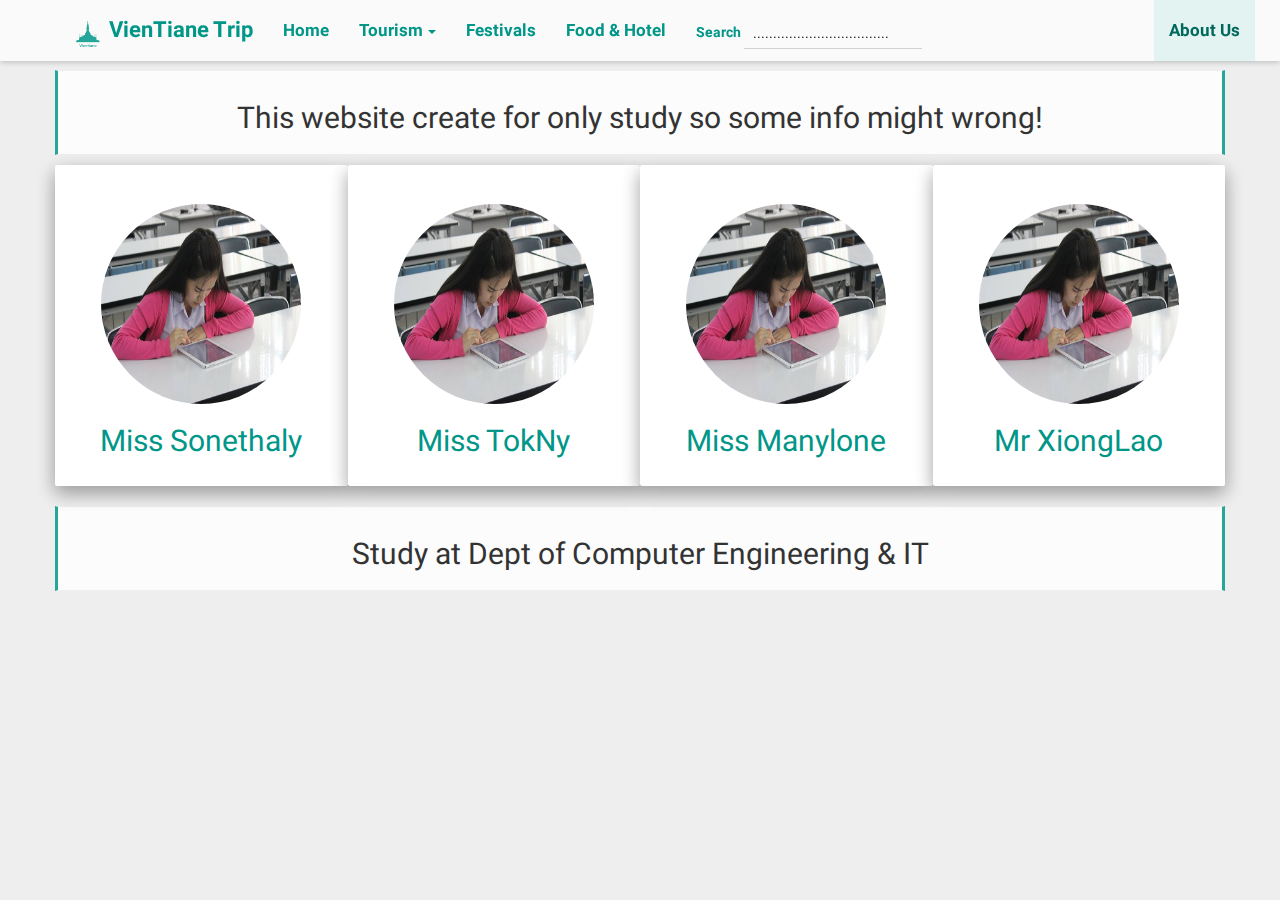
<file: aboutUs.html>
<!DOCTYPE html>
<html>
<head>
	<meta charset="utf-8">
	<meta http-equiv="X-UA-Compatible" content="IE=edge">
	<meta name="viewport" content="width=device-width, initial-scale=1">
	<link rel="shortcut icon" type="image/x-icon" href="images/Vientiane1.png">

	<title>VienTiane Trip</title>

	<!-- Import CSS -->
	<link rel="stylesheet" href="./css/bootstrap.min.css">
	<link rel="stylesheet" href="./css/custom.css">

	<link href="./css/roboto.min.css" rel="stylesheet">
	<link href="./css/material-fullpalette.css" rel="stylesheet">

	<style>
	
    </style>

</head>
<body>
<div>
	<nav class="navbar navbar-material-grey-50 navbar-fixed-top sample shadow-z-1">
	  <div class="container">
	    <!-- Brand and toggle get grouped for better mobile display -->
	    <div class="navbar-header">
	      <button type="button" class="navbar-toggle collapsed text-primary" data-toggle="collapse" data-target="#bs-example-navbar-collapse-1" aria-expanded="false">
	        <span class="sr-only">Toggle navigation</span>
	        <span class="icon-bar"></span>
	        <span class="icon-bar"></span>
	        <span class="icon-bar"></span>
	      </button>
	      <a class="navbar-brand " href="#"><B class="text-primary"><!-- <big> Vientiane Trip</big></B> -->
	      <img alt="Helping LAO" src="./images/VientianeNew.png" height="35px" width="35px">
	      <b></b>
	      <B class="text-primary"><big>VienTiane Trip</big></B></B>
	      </a>
	    </div>
		<div class="container">
	    <!-- Collect the nav links, forms, and other content for toggling -->
	    <div class="collapse navbar-collapse" id="bs-example-navbar-collapse-1">
	      <div class="container">
	      <ul class="nav navbar-nav text-primary">
	        <li><a href="index.html"><B><big> Home</big></B></a></li>
	        <li class="dropdown text-primary">
	          <a href="bootstrap-elements.html" data-target="#" class="dropdown-toggle" data-toggle="dropdown"><B><big> Tourism</big></B>
	            <b class="caret"></b></a>
	          <ul class="dropdown-menu">
	            <li><a href="tourism/temples.html">Temples</a></li>
	            <li><a href="tourism/markets.html">Markets</a></li>
	            <li><a href="tourism/historys.html">Historys</a></li>
	            <li><a href="tourism/anywhere.html">AnyWhere</a></li>
	          </ul>
	        </li>
	        
	        <li><a href="festivals.html"><B><big> Festivals</big></B></a></li>
	        <li><a href="food_hotel.html"><B><big> Food & Hotel</big></B></a></li>

	      </ul>
		      <form class="navbar-form navbar-left text-primary">
		        <div class="form-group">
		          <label>Search</label>
		          <input type="text" class="form-control col-md-8" placeholder="   ..................................">
		        </div>
		      </form>
			    <ul class="nav navbar-nav navbar-right text-primary">
	        		<li  class="active"><a href="#"><B><big> About Us</big></B></a></li>
	        	</ul>
	       </ul>
	      </div><!-- /.container -->
	    </div><!-- /.navbar-collapse -->
	  </div><!-- /.container-fluid -->
	</nav><!-- Nav fixed to top -->
</div>
<!-- End of Header -->


<div class="container task important2">
	<H2 align="center">This website create for only study so some info might wrong!</H2>
</div>
<div class="container">
	<div class="row">
		<div class="col-lg-3  jumbotron text-primary" align="center"><br>
			<img src="images/sone.jpg" height="200" width="200" alt="" class="img-circle">
			<H2>Miss Sonethaly</H2>
			<H4></H4>
		</div>
		<div class="col-lg-3  jumbotron text-primary" align="center"><br>
			<img src="images/sone.jpg" height="200" width="200" alt="" class="img-circle">
			<H2>Miss TokNy</H2>
			<H4></H4>
		</div>
		<div class="col-lg-3  jumbotron text-primary" align="center"><br>
			<img src="images/sone.jpg" height="200" width="200" alt="" class="img-circle">
			<H2>Miss Manylone</H2>
			<H4></H4>
		</div>
		<div class="col-lg-3  jumbotron text-primary" align="center"><br>
			<img src="images/sone.jpg" height="200" width="200" alt="" class="img-circle">
			<H2>Mr XiongLao</H2>
			<H4></H4>
		</div>	
	</div>	
</div>

<div class="container task important2">
	<H2 align="center">Study at Dept of Computer Engineering & IT</H2>
</div>


<!-- Import JS -->
<script src="./js/jquery.min.js"></script>
<script src="./js/bootstrap.min.js"></script>

<script src="./js/material.min.js"></script>

<script>
    $(document).ready(function() {
        // This command is used to initialize some elements and make them work properly
        $.material.init();

    });
</script>

</body>
</html>
</file>
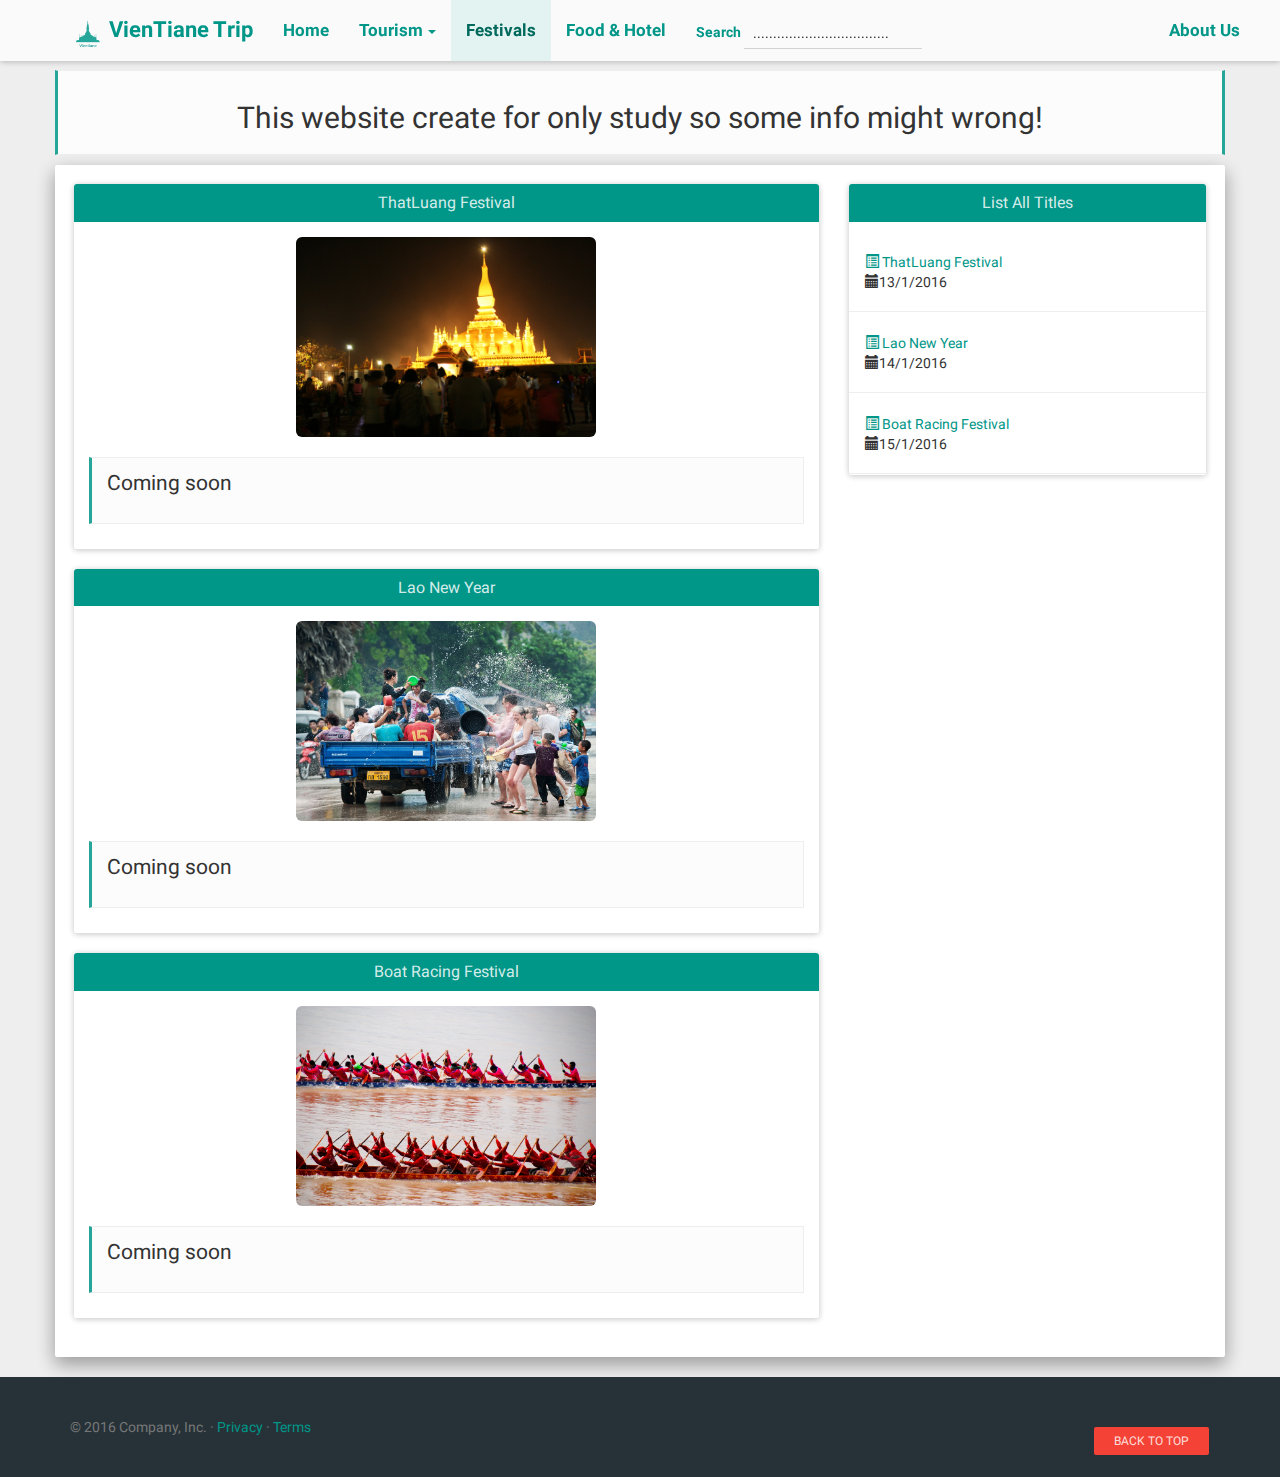
<file: festivals.html>
<!DOCTYPE html>
<html>
<head>
	<meta charset="utf-8">
	<meta http-equiv="X-UA-Compatible" content="IE=edge">
	<meta name="viewport" content="width=device-width, initial-scale=1">
	<link rel="shortcut icon" type="image/x-icon" href="images/Vientiane1.png">

	<title>VienTiane Trip</title>

	<!-- Import CSS -->
	<link rel="stylesheet" href="./css/bootstrap.min.css">
	<link rel="stylesheet" href="./css/custom.css">

	<link href="./css/roboto.min.css" rel="stylesheet">
	<link href="./css/material-fullpalette.css" rel="stylesheet">

	<style>
           
    </style>

</head>
<body>
<div>
	<nav class="navbar navbar-material-grey-50 navbar-fixed-top sample shadow-z-1">
	  <div class="container">
	    <!-- Brand and toggle get grouped for better mobile display -->
	    <div class="navbar-header">
	      <button type="button" class="navbar-toggle collapsed text-primary" data-toggle="collapse" data-target="#bs-example-navbar-collapse-1" aria-expanded="false">
	        <span class="sr-only">Toggle navigation</span>
	        <span class="icon-bar"></span>
	        <span class="icon-bar"></span>
	        <span class="icon-bar"></span>
	      </button>
	      <a class="navbar-brand " href="#"><B class="text-primary"><!-- <big> Vientiane Trip</big></B> -->
	      <img alt="Helping LAO" src="./images/VientianeNew.png" height="35px" width="35px">
	      <b></b>
	      <B class="text-primary"><big>VienTiane Trip</big></B></B>
	      </a>
	    </div>
		<div class="container">
	    <!-- Collect the nav links, forms, and other content for toggling -->
	    <div class="collapse navbar-collapse" id="bs-example-navbar-collapse-1">
	      <div class="container">
	      <ul class="nav navbar-nav text-primary">
	        <li><a href="index.html"><B><big> Home</big></B></a></li>
	        <li class="dropdown text-primary">
	          <a href="bootstrap-elements.html" data-target="#" class="dropdown-toggle" data-toggle="dropdown"><B><big> Tourism</big></B>
	            <b class="caret"></b></a>
	          <ul class="dropdown-menu">
	            <li><a href="tourism/temples.html">Temples</a></li>
	            <li><a href="tourism/markets.html">Markets</a></li>
	            <li><a href="tourism/historys.html">Historys</a></li>
	            <li><a href="tourism/anywhere.html">AnyWhere</a></li>
	          </ul>
	        </li>
	        
	        <li  class="active"><a href="#"><B><big> Festivals</big></B></a></li>
	        <li><a href="food_hotel.html"><B><big> Food & Hotel</big></B></a></li>
	        
	      </ul>
		      <form class="navbar-form navbar-left text-primary">
		        <div class="form-group">
		          <label>Search</label>
		          <input type="text" class="form-control col-md-8" placeholder="   ..................................">
		        </div>
		      </form>
		    <ul class="nav navbar-nav navbar-right text-primary">
        		<li><a href="aboutUs.html"><B><big> About Us</big></B></a></li>
        	</ul>
	      </div><!-- /.container -->
	    </div><!-- /.navbar-collapse -->
	  </div><!-- /.container-fluid -->
	</nav><!-- Nav fixed to top -->
</div>
<!-- End of Header -->



<!-- Contents -->


<div class="container task important2">
	<H2 align="center">This website create for only study so some info might wrong!</H2>
</div>
<div class="container jumbotron">
	<div class="row">
		<!-- 1 -->
		<div class="col-lg-8" >
			<div class="panel panel-primary">
			  <div class="panel-heading">
			    <h3 class="panel-title" align="center" id="thatluang">ThatLuang Festival </h3>
			  </div>
			  <div class="panel-body" align="center">
			  	<a href="images/TFestival.jpg" target="_blank">
			    <img src="images/TFestival.jpg" class="img-rounded" height="200" width="300" alt=""></a>
			    <br><br>
			    <div class="task important" align="left">
			    <p>Coming soon</p>
			    </div>
			  </div>
			</div>			
		</div>

		<div class="col-lg-4">
			<div class="panel panel-primary">
			  <div class="panel-heading">
			    <h3 class="panel-title" align="center">List All Titles</h3>
			  </div>
			  <div class="panel-body" align="center">
			  </div>
			    <ul class="list-group">
				    <li class="list-group-item"><a href="#thatluang"><span class="glyphicon glyphicon-list-alt"></span> ThatLuang Festival</a><br><span class="glyphicon glyphicon-calendar"></span>13/1/2016</li><hr>
				    <li class="list-group-item"><a href="#laonewyear"><span class="glyphicon glyphicon-list-alt"></span> Lao New Year</a><br><span class="glyphicon glyphicon-calendar"></span>14/1/2016</li><hr>
				    <li class="list-group-item"><a href="#boatfestival"><span class="glyphicon glyphicon-list-alt"></span> Boat Racing Festival</a><br><span class="glyphicon glyphicon-calendar"></span>15/1/2016</li><hr>
				</ul>
			</div>
		</div>
		<!-- 2 -->
		<div class="col-lg-8">
			<div class="panel panel-primary">
			  <div class="panel-heading">
			    <h3 class="panel-title" align="center" id="laonewyear">Lao New Year</h3>
			  </div>
			  <div class="panel-body" align="center">
			  	<a href="images/LaoNewYear.jpg" target="_blank">
			    <img src="images/LaoNewYear.jpg" class="img-rounded" height="200" width="300" alt=""></a>
			    <br><br>
			    <div class="task important" align="left">
			    <p>Coming soon</p>
			    </div>
			  </div>
			</div>			
		</div>
		
		<!-- 3 -->
		<div class="col-lg-8">
			<div class="panel panel-primary">
			  <div class="panel-heading">
			    <h3 class="panel-title" align="center" id="boatfestival">Boat Racing Festival </h3>
			  </div>
			  <div class="panel-body" align="center">
			  	<a href="./images/boatFestival.jpg" target="_blank">
			    <img src="./images/boatFestival.jpg" class="img-rounded" height="200" width="300" alt=""></a>
			    <br><br>
			    <div class="task important" align="left">
			    <p>Coming soon</p>
			    </div>
			  </div>
			</div>			
		</div>
		
	</div>
</div>




<!-- Footer -->
<div class="footer">
	<div class="container">
        <br><br>
        <p class="pull-right"><a href="#" class="btn btn-sm btn-danger">Back to top</a></p>
        <p class="text-muted credit">&copy; 2016 Company, Inc. &middot; <a href="#">Privacy</a> &middot; <a href="#">Terms</a></p>    
    </div>
</div>



<!-- Import JS -->
<script src="./js/jquery.min.js"></script>
<script src="./js/bootstrap.min.js"></script>

<script src="./js/material.min.js"></script>

<script>
    $(document).ready(function() {
        // This command is used to initialize some elements and make them work properly
        $.material.init();

    });
</script>

</body>
</html>
</file>
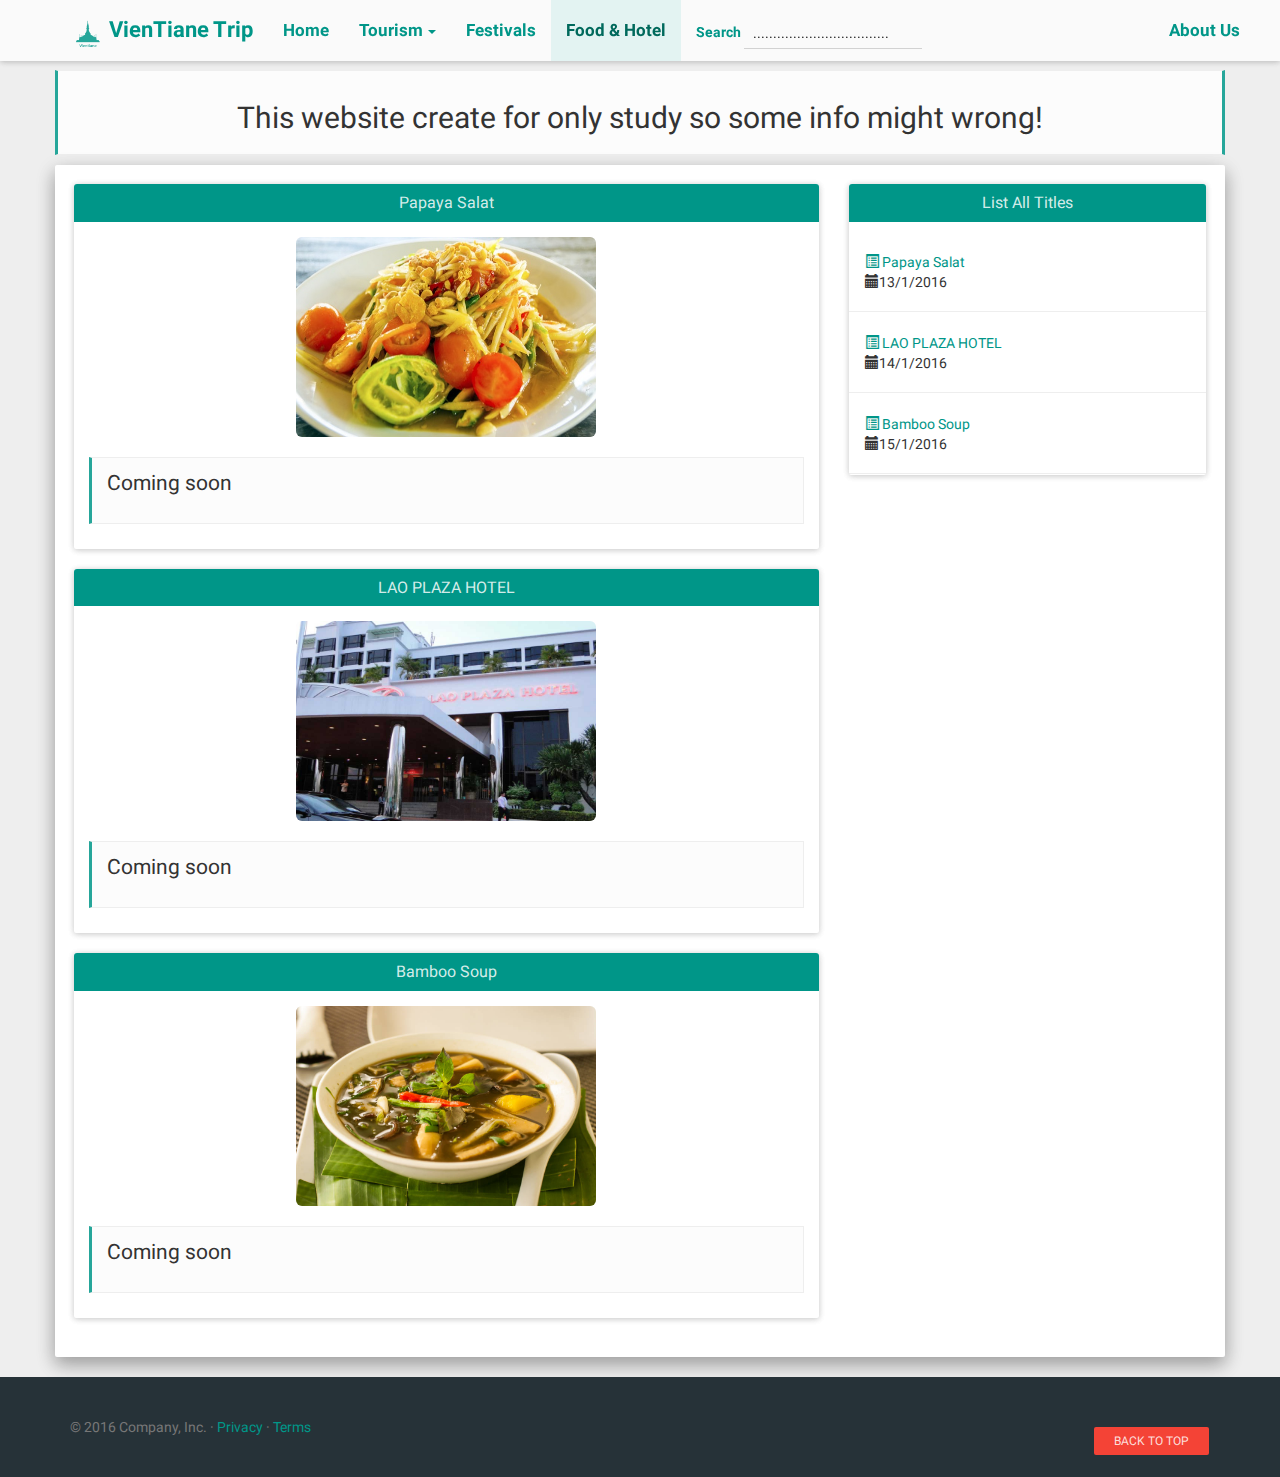
<file: food_hotel.html>
<!DOCTYPE html>
<html>
<head>
	<meta charset="utf-8">
	<meta http-equiv="X-UA-Compatible" content="IE=edge">
	<meta name="viewport" content="width=device-width, initial-scale=1">
	<link rel="shortcut icon" type="image/x-icon" href="images/Vientiane1.png">

	<title>VienTiane Trip</title>

	<!-- Import CSS -->
	<link rel="stylesheet" href="./css/bootstrap.min.css">
	<link rel="stylesheet" href="./css/custom.css">

	<link href="./css/roboto.min.css" rel="stylesheet">
	<link href="./css/material-fullpalette.css" rel="stylesheet">
	
	<style>
           
    </style>

</head>
<body>
<div>
	<nav class="navbar navbar-material-grey-50 navbar-fixed-top sample shadow-z-1">
	  <div class="container">
	    <!-- Brand and toggle get grouped for better mobile display -->
	    <div class="navbar-header">
	      <button type="button" class="navbar-toggle collapsed text-primary" data-toggle="collapse" data-target="#bs-example-navbar-collapse-1" aria-expanded="false">
	        <span class="sr-only">Toggle navigation</span>
	        <span class="icon-bar"></span>
	        <span class="icon-bar"></span>
	        <span class="icon-bar"></span>
	      </button>
	      <a class="navbar-brand " href="#"><B class="text-primary"><!-- <big> Vientiane Trip</big></B> -->
	      <img alt="Helping LAO" src="./images/VientianeNew.png" height="35px" width="35px">
	      <b></b>
	      <B class="text-primary"><big>VienTiane Trip</big></B></B>
	      </a>
	    </div>
		<div class="container">
	    <!-- Collect the nav links, forms, and other content for toggling -->
	    <div class="collapse navbar-collapse" id="bs-example-navbar-collapse-1">
	      <div class="container">
	      <ul class="nav navbar-nav text-primary">
	        <li><a href="index.html"><B><big> Home</big></B></a></li>
	        <li class="dropdown text-primary">
	          <a href="bootstrap-elements.html" data-target="#" class="dropdown-toggle" data-toggle="dropdown"><B><big> Tourism</big></B>
	            <b class="caret"></b></a>
	          <ul class="dropdown-menu">
	            <li><a href="tourism/temples.html">Temples</a></li>
	            <li><a href="tourism/markets.html">Markets</a></li>
	            <li><a href="tourism/historys.html">Historys</a></li>
	            <li><a href="tourism/anywhere.html">AnyWhere</a></li>
	          </ul>
	        </li>
	        
	        <li><a href="festivals.html"><B><big> Festivals</big></B></a></li>
	        <li class="active"><a href="#"><B><big> Food & Hotel</big></B></a></li>
	        
	      </ul>
		      <form class="navbar-form navbar-left text-primary">
		        <div class="form-group">
		          <label>Search</label>
		          <input type="text" class="form-control col-md-8" placeholder="   ..................................">
		        </div>
		      </form>
		    <ul class="nav navbar-nav navbar-right text-primary">
        		<li><a href="aboutUs.html"><B><big> About Us</big></B></a></li>
        	</ul>
	      </div><!-- /.container -->
	    </div><!-- /.navbar-collapse -->
	  </div><!-- /.container-fluid -->
	</nav><!-- Nav fixed to top -->
</div>
<!-- End of Header -->



<!-- Contents -->


<div class="container task important2">
	<H2 align="center">This website create for only study so some info might wrong!</H2>
</div>
<div class="container jumbotron">
	<div class="row">
		<!-- 1 -->
		<div class="col-lg-8">
			<div class="panel panel-primary">
			  <div class="panel-heading">
			    <h3 class="panel-title" align="center" id="papayasalat">Papaya Salat</h3>
			  </div>
			  <div class="panel-body" align="center">
			  	<a href="images/papaya.jpg" target="_blank">
			    <img src="images/papaya.jpg" class="img-rounded" height="200" width="300" alt=""></a>
			    <br><br>
			    <div class="task important" align="left">
			    <p>Coming soon</p>
			    </div>
			  </div>
			</div>			
		</div>

		<div class="col-lg-4">
			<div class="panel panel-primary">
			  <div class="panel-heading">
			    <h3 class="panel-title" align="center">List All Titles</h3>
			  </div>
			  <div class="panel-body" align="center">
			  </div>
			    <ul class="list-group">
				    <li class="list-group-item"><a href="#papayasalat"><span class="glyphicon glyphicon-list-alt"></span> Papaya Salat</a><br><span class="glyphicon glyphicon-calendar"></span>13/1/2016</li><hr>
				    <li class="list-group-item"><a href="#laosplazaHotel"><span class="glyphicon glyphicon-list-alt"></span> LAO PLAZA HOTEL</a><br><span class="glyphicon glyphicon-calendar"></span>14/1/2016</li><hr>
				    <li class="list-group-item"><a href="#bamboosoup"><span class="glyphicon glyphicon-list-alt"></span> Bamboo Soup</a><br><span class="glyphicon glyphicon-calendar"></span>15/1/2016</li><hr>
				</ul>
			</div>
		</div>
		<!-- 2 -->
		<div class="col-lg-8">
			<div class="panel panel-primary">
			  <div class="panel-heading">
			    <h3 class="panel-title" align="center" id="laosplazaHotel">LAO PLAZA HOTEL</h3>
			  </div>
			  <div class="panel-body" align="center">
			  	<a href="images/laosplazaHotel.jpg" target="_blank">
			    <img src="images/laosplazaHotel.jpg" class="img-rounded" height="200" width="300" alt=""></a>
			    <br><br>
			    <div class="task important" align="left">
			    <p>Coming soon</p>
			    </div>
			  </div>
			</div>			
		</div>
		
		<!-- 3 -->
		<div class="col-lg-8">
			<div class="panel panel-primary">
			  <div class="panel-heading">
			    <h3 class="panel-title" align="center" id="bamboosoup">Bamboo Soup</h3>
			  </div>
			  <div class="panel-body" align="center">
			  	<a href="images/Bamboo.jpg" target="_blank">
			    <img src="images/Bamboo.jpg" class="img-rounded" height="200" width="300" alt=""></a>
			    <br><br>
			    <div class="task important" align="left">
			    <p>Coming soon</p>
			    </div>
			  </div>
			</div>		
		</div>
		
	</div>
</div>




<!-- Footer -->
<div class="footer">
	<div class="container">
        <br><br>
        <p class="pull-right"><a href="#" class="btn btn-sm btn-danger">Back to top</a></p>
        <p class="text-muted credit">&copy; 2016 Company, Inc. &middot; <a href="#">Privacy</a> &middot; <a href="#">Terms</a></p>    
    </div>
</div>



<!-- Import JS -->
<script src="./js/jquery.min.js"></script>
<script src="./js/bootstrap.min.js"></script>

<script src="./js/material.min.js"></script>

<script>
    $(document).ready(function() {
        // This command is used to initialize some elements and make them work properly
        $.material.init();

    });
</script>

</body>
</html>
</file>
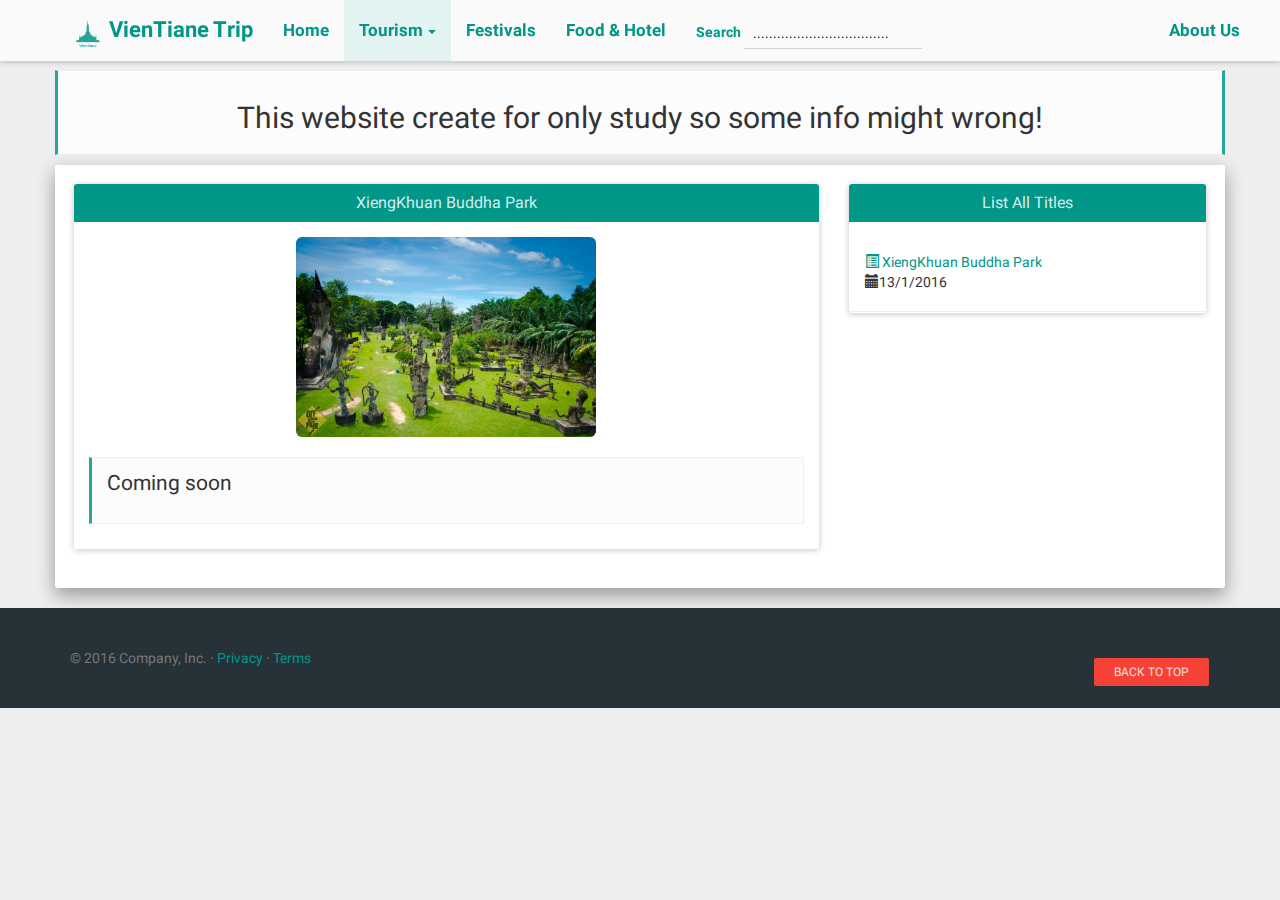
<file: tourism/historys.html>
<!DOCTYPE html>
<html>
<head>
	<meta charset="utf-8">
	<meta http-equiv="X-UA-Compatible" content="IE=edge">
	<meta name="viewport" content="width=device-width, initial-scale=1">
	<link rel="shortcut icon" type="image/x-icon" href="./../images/Vientiane1.png">

	<title>VienTiane Trip</title>

	<!-- Import CSS -->
	<link rel="stylesheet" href="./../css/bootstrap.min.css">
	<link rel="stylesheet" href="./../css/custom.css">

	<link href="./../css/roboto.min.css" rel="stylesheet">
	<link href="./../css/material-fullpalette.css" rel="stylesheet">
	
	<style>
           
    </style>

</head>
<body>
<div>
	<nav class="navbar navbar-material-grey-50 navbar-fixed-top sample shadow-z-1">
	  <div class="container">
	    <!-- Brand and toggle get grouped for better mobile display -->
	    <div class="navbar-header">
	      <button type="button" class="navbar-toggle collapsed text-primary" data-toggle="collapse" data-target="#bs-example-navbar-collapse-1" aria-expanded="false">
	        <span class="sr-only">Toggle navigation</span>
	        <span class="icon-bar"></span>
	        <span class="icon-bar"></span>
	        <span class="icon-bar"></span>
	      </button>
	      <a class="navbar-brand " href="#"><B class="text-primary"><!-- <big> Vientiane Trip</big></B> -->
	      <img alt="Helping LAO" src="./../images/VientianeNew.png" height="35px" width="35px">
	      <b></b>
	      <B class="text-primary"><big>VienTiane Trip</big></B></B>
	      </a>
	    </div>
		<div class="container">
	    <!-- Collect the nav links, forms, and other content for toggling -->
	    <div class="collapse navbar-collapse" id="bs-example-navbar-collapse-1">
	      <div class="container">
	      <ul class="nav navbar-nav text-primary">
	        <li><a href="./../index.html"><B><big> Home</big></B></a></li>
	        <li class="dropdown active text-primary">
	          <a href="bootstrap-elements.html" data-target="#" class="dropdown-toggle" data-toggle="dropdown"><B><big> Tourism</big></B>
	            <b class="caret"></b></a>
	          <ul class="dropdown-menu">
	            <li><a href="./temples.html">Temples</a></li>
	            <li><a href="./markets.html">Markets</a></li>
	            <li class="active2"><a href="#">Historys</a></li>
	            <li><a href="./anywhere.html">AnyWhere</a></li>
	          </ul>
	        </li>
	        
	        <li><a href="./../festivals.html"><B><big> Festivals</big></B></a></li>
	        <li><a href="./../food_hotel.html"><B><big> Food & Hotel</big></B></a></li>
	        
	      </ul>
		      <form class="navbar-form navbar-left text-primary">
		        <div class="form-group">
		          <label>Search</label>
		          <input type="text" class="form-control col-md-8" placeholder="   ..................................">
		        </div>
		      </form>
		    <ul class="nav navbar-nav navbar-right text-primary">
        		<li><a href="./../aboutUs.html"><B><big> About Us</big></B></a></li>
        	</ul>
	      </div><!-- /.container -->
	    </div><!-- /.navbar-collapse -->
	  </div><!-- /.container-fluid -->
	</nav><!-- Nav fixed to top -->
</div>
<!-- End of Header -->



<!-- Contents -->


<div class="container task important2">
	<H2 align="center">This website create for only study so some info might wrong!</H2>
</div>
<div class="container jumbotron">
	<div class="row">
		<!-- 1 -->
		<div class="col-lg-8">
			<div class="panel panel-primary">
			  <div class="panel-heading">
			    <h3 class="panel-title" align="center" id="xiengkhuan">XiengKhuan Buddha Park</h3>
			  </div>
			  <div class="panel-body" align="center">
			  	<a href="./../images/XKhuan.jpg" target="_blank">
			    <img src="./../images/XKhuan.jpg" class="img-rounded" height="200" width="300" alt=""></a>
			    <br><br>
			    <div class="task important" align="left">
			    <p>Coming soon</p>
			    </div>
			  </div>
			</div>			
		</div>

		<div class="col-lg-4">
			<div class="panel panel-primary">
			  <div class="panel-heading">
			    <h3 class="panel-title" align="center">List All Titles</h3>
			  </div>
			  <div class="panel-body" align="center">
			  </div>
			    <ul class="list-group">
				    <li class="list-group-item"><a href="#xiengkhuan"><span class="glyphicon glyphicon-list-alt"></span> XiengKhuan Buddha Park</a><br><span class="glyphicon glyphicon-calendar"></span>13/1/2016</li><hr>
				    
				</ul>
			</div>
		</div>
		<!-- 2 -->
		<!-- <div class="col-lg-8">
			<div class="panel panel-primary">
			  <div class="panel-heading">
			    <h3 class="panel-title" align="center" id="laosplazaHotel">LAO PLAZA HOTEL</h3>
			  </div>
			  <div class="panel-body" align="center">
			  	<a href="images/laosplazaHotel.jpg" target="_blank">
			    <img src="images/laosplazaHotel.jpg" class="img-rounded" height="200" width="300" alt=""></a>
			    <br><br>
			    <div class="task important" align="left">
			    <p>Coming soon</p>
			    </div>
			  </div>
			</div>			
		</div> -->
		
		<!-- 3 -->
		<!-- <div class="col-lg-8">
			<div class="panel panel-primary">
			  <div class="panel-heading">
			    <h3 class="panel-title" align="center" id="bamboosoup">Bamboo Soup</h3>
			  </div>
			  <div class="panel-body" align="center">
			  	<a href="images/Bamboo.jpg" target="_blank">
			    <img src="images/Bamboo.jpg" class="img-rounded" height="200" width="300" alt=""></a>
			    <br><br>
			    <div class="task important" align="left">
			    <p>Coming soon</p>
			    </div>
			  </div>
			</div>		
		</div> -->
		
	</div>
</div>




<!-- Footer -->
<div class="footer">
	<div class="container">
        <br><br>
        <p class="pull-right"><a href="#" class="btn btn-sm btn-danger">Back to top</a></p>
        <p class="text-muted credit">&copy; 2016 Company, Inc. &middot; <a href="#">Privacy</a> &middot; <a href="#">Terms</a></p>    
    </div>
</div>



<!-- Import JS -->
<script src="./../js/jquery.min.js"></script>
<script src="./../js/bootstrap.min.js"></script>

<script src="./../js/material.min.js"></script>

<script>
    $(document).ready(function() {
        // This command is used to initialize some elements and make them work properly
       
        $.material.init();

    });
</script>

</body>
</html>
</file>
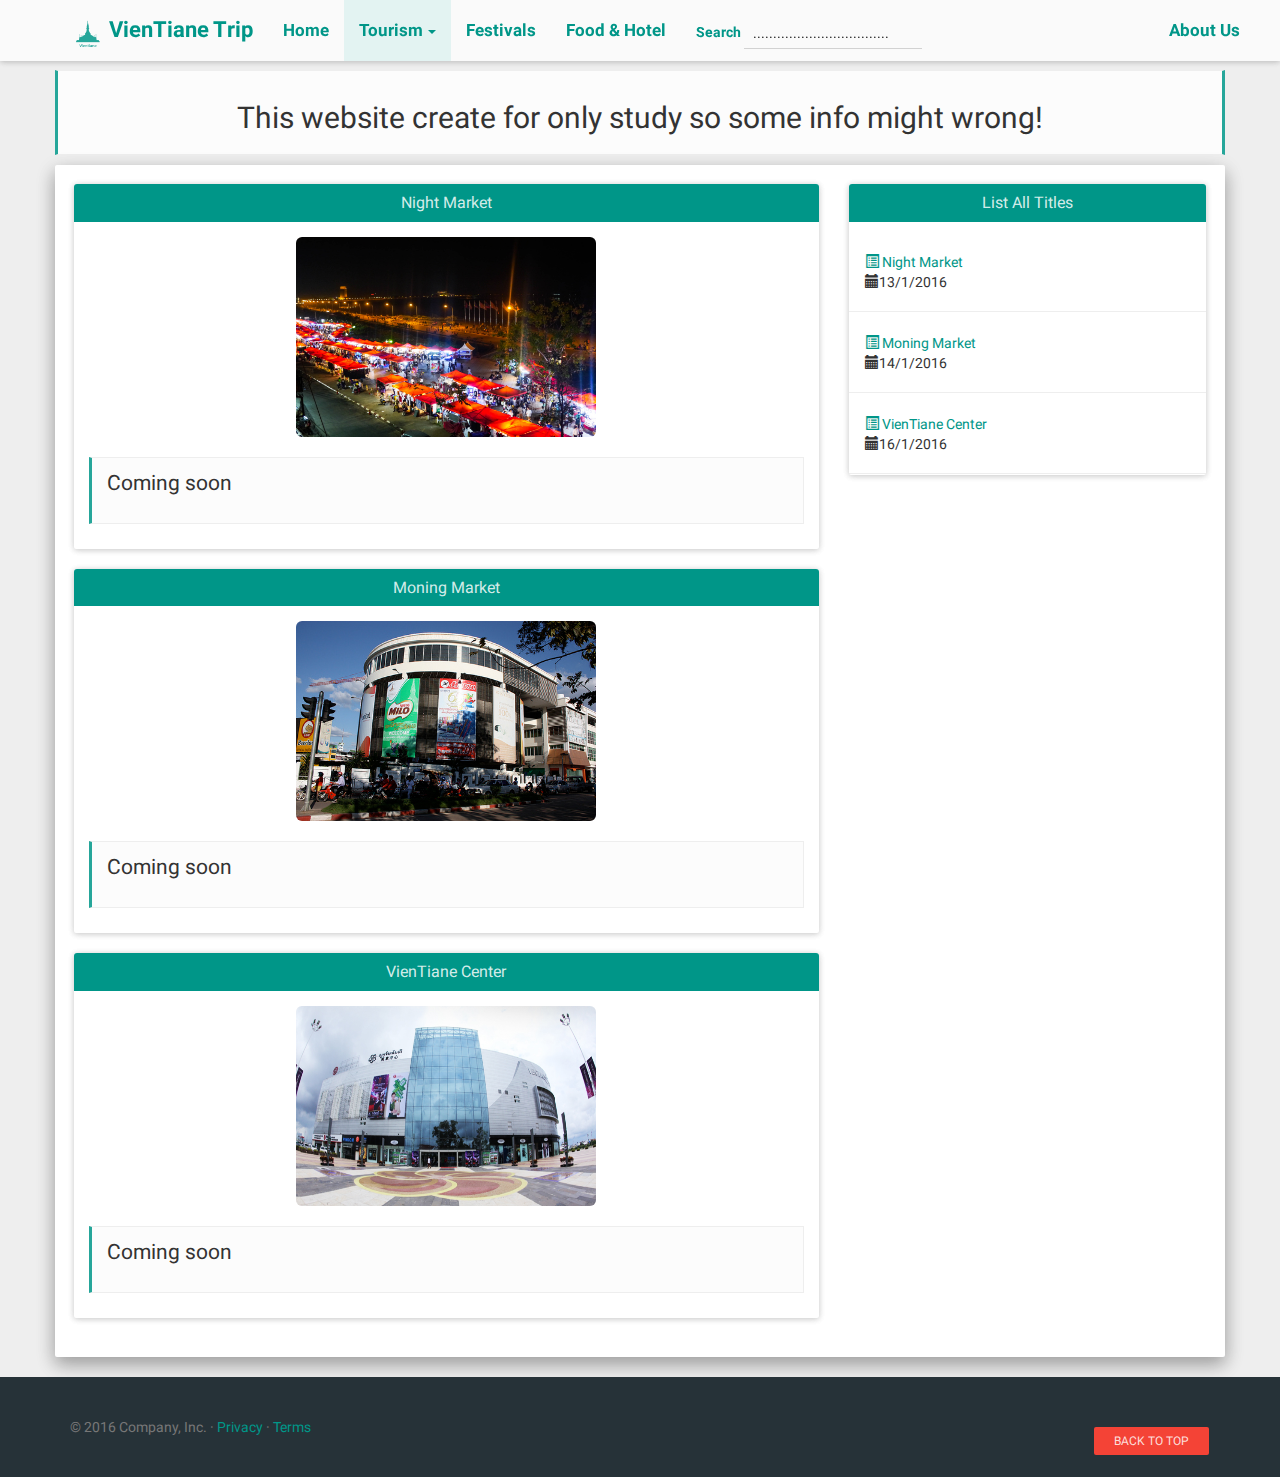
<file: tourism/markets.html>
<!DOCTYPE html>
<html>
<head>
	<meta charset="utf-8">
	<meta http-equiv="X-UA-Compatible" content="IE=edge">
	<meta name="viewport" content="width=device-width, initial-scale=1">
	<link rel="shortcut icon" type="image/x-icon" href="./../images/Vientiane1.png">

	<title>VienTiane Trip</title>

	<!-- Import CSS -->
	<link rel="stylesheet" href="./../css/bootstrap.min.css">
	<link rel="stylesheet" href="./../css/custom.css">

	<link href="./../css/roboto.min.css" rel="stylesheet">
	<link href="./../css/material-fullpalette.css" rel="stylesheet">
	
	<style>
           
    </style>

</head>
<body>
<div>
	<nav class="navbar navbar-material-grey-50 navbar-fixed-top sample shadow-z-1">
	  <div class="container">
	    <!-- Brand and toggle get grouped for better mobile display -->
	    <div class="navbar-header">
	      <button type="button" class="navbar-toggle collapsed text-primary" data-toggle="collapse" data-target="#bs-example-navbar-collapse-1" aria-expanded="false">
	        <span class="sr-only">Toggle navigation</span>
	        <span class="icon-bar"></span>
	        <span class="icon-bar"></span>
	        <span class="icon-bar"></span>
	      </button>
	      <a class="navbar-brand " href="#"><B class="text-primary"><!-- <big> Vientiane Trip</big></B> -->
	      <img alt="Helping LAO" src="./../images/VientianeNew.png" height="35px" width="35px">
	      <b></b>
	      <B class="text-primary"><big>VienTiane Trip</big></B></B>
	      </a>
	    </div>
		<div class="container">
	    <!-- Collect the nav links, forms, and other content for toggling -->
	    <div class="collapse navbar-collapse" id="bs-example-navbar-collapse-1">
	      <div class="container">
	      <ul class="nav navbar-nav text-primary">
	        <li><a href="./../index.html"><B><big> Home</big></B></a></li>
	        <li class="dropdown active text-primary">
	          <a href="bootstrap-elements.html" data-target="#" class="dropdown-toggle" data-toggle="dropdown"><B><big> Tourism</big></B>
	            <b class="caret"></b></a>
	          <ul class="dropdown-menu">
	            <li><a href="./temples.html">Temples</a></li>
	            <li class="active2"><a href="#">Markets</a></li>
	            <li><a href="./historys.html">Historys</a></li>
	            <li><a href="./anywhere.html">AnyWhere</a></li>
	          </ul>
	        </li>
	        
	        <li><a href="./../festivals.html"><B><big> Festivals</big></B></a></li>
	        <li><a href="./../food_hotel.html"><B><big> Food & Hotel</big></B></a></li>
	        
	      </ul>
		      <form class="navbar-form navbar-left text-primary">
		        <div class="form-group">
		          <label>Search</label>
		          <input type="text" class="form-control col-md-8" placeholder="   ..................................">
		        </div>
		      </form>
		    <ul class="nav navbar-nav navbar-right text-primary">
        		<li><a href="./../aboutUs.html"><B><big> About Us</big></B></a></li>
        	</ul>
	      </div><!-- /.container -->
	    </div><!-- /.navbar-collapse -->
	  </div><!-- /.container-fluid -->
	</nav><!-- Nav fixed to top -->
</div>
<!-- End of Header -->



<!-- Contents -->


<div class="container task important2">
	<H2 align="center">This website create for only study so some info might wrong!</H2>
</div>
<div class="container jumbotron">
	<div class="row">
		<!-- 1 -->
		<div class="col-lg-8">
			<div class="panel panel-primary">
			  <div class="panel-heading">
			    <h3 class="panel-title" align="center" id="nmarket">Night Market</h3>
			  </div>
			  <div class="panel-body" align="center">
			  	<a href="./../images/NMarket.jpg" target="_blank">
			    <img src="./../images/NMarket.jpg" class="img-rounded" height="200" width="300" alt=""></a>
			    <br><br>
			    <div class="task important" align="left">
			    <p>Coming soon</p>
			    </div>
			  </div>
			</div>			
		</div>

		<div class="col-lg-4">
			<div class="panel panel-primary">
			  <div class="panel-heading">
			    <h3 class="panel-title" align="center">List All Titles</h3>
			  </div>
			  <div class="panel-body" align="center">
			  </div>
			    <ul class="list-group">
				    <li class="list-group-item"><a href="#nmarket"><span class="glyphicon glyphicon-list-alt"></span> Night Market</a><br><span class="glyphicon glyphicon-calendar"></span>13/1/2016</li><hr>
				    <li class="list-group-item"><a href="#moningMarket"><span class="glyphicon glyphicon-list-alt"></span> Moning Market</a><br><span class="glyphicon glyphicon-calendar"></span>14/1/2016</li><hr>
				    <li class="list-group-item"><a href="#vtecenter"><span class="glyphicon glyphicon-list-alt"></span> VienTiane Center</a><br><span class="glyphicon glyphicon-calendar"></span>16/1/2016</li><hr>
				</ul>
			</div>
		</div>
		<!-- 2 -->
		<div class="col-lg-8">
			<div class="panel panel-primary">
			  <div class="panel-heading">
			    <h3 class="panel-title" align="center" id="moningMarket">Moning Market</h3>
			  </div>
			  <div class="panel-body" align="center">
			  	<a href="./../images/morningM.jpg" target="_blank">
			    <img src="./../images/morningM.jpg" class="img-rounded" height="200" width="300" alt=""></a>
			    <br><br>
			    <div class="task important" align="left">
			    <p>Coming soon</p>
			    </div>
			  </div>
			</div>			
		</div>
		
		<!-- 3 -->
		<div class="col-lg-8">
			<div class="panel panel-primary">
			  <div class="panel-heading">
			    <h3 class="panel-title" align="center" id="vtecenter">VienTiane Center</h3>
			  </div>
			  <div class="panel-body" align="center">
			  	<a href="./../images/vientianecentre.jpg" target="_blank">
			    <img src="./../images/vientianecentre.jpg" class="img-rounded" height="200" width="300" alt=""></a>
			    <br><br>
			    <div class="task important" align="left">
			    <p>Coming soon</p>
			    </div>
			  </div>
			</div>		
		</div>
		
	</div>
</div>




<!-- Footer -->
<div class="footer">
	<div class="container">
        <br><br>
        <p class="pull-right"><a href="#" class="btn btn-sm btn-danger">Back to top</a></p>
        <p class="text-muted credit">&copy; 2016 Company, Inc. &middot; <a href="#">Privacy</a> &middot; <a href="#">Terms</a></p>    
    </div>
</div>



<!-- Import JS -->
<script src="./../js/jquery.min.js"></script>
<script src="./../js/bootstrap.min.js"></script>

<script src="./../js/material.min.js"></script>

<script>
    $(document).ready(function() {
        // This command is used to initialize some elements and make them work properly
        
        $.material.init();

    });
</script>

</body>
</html>
</file>
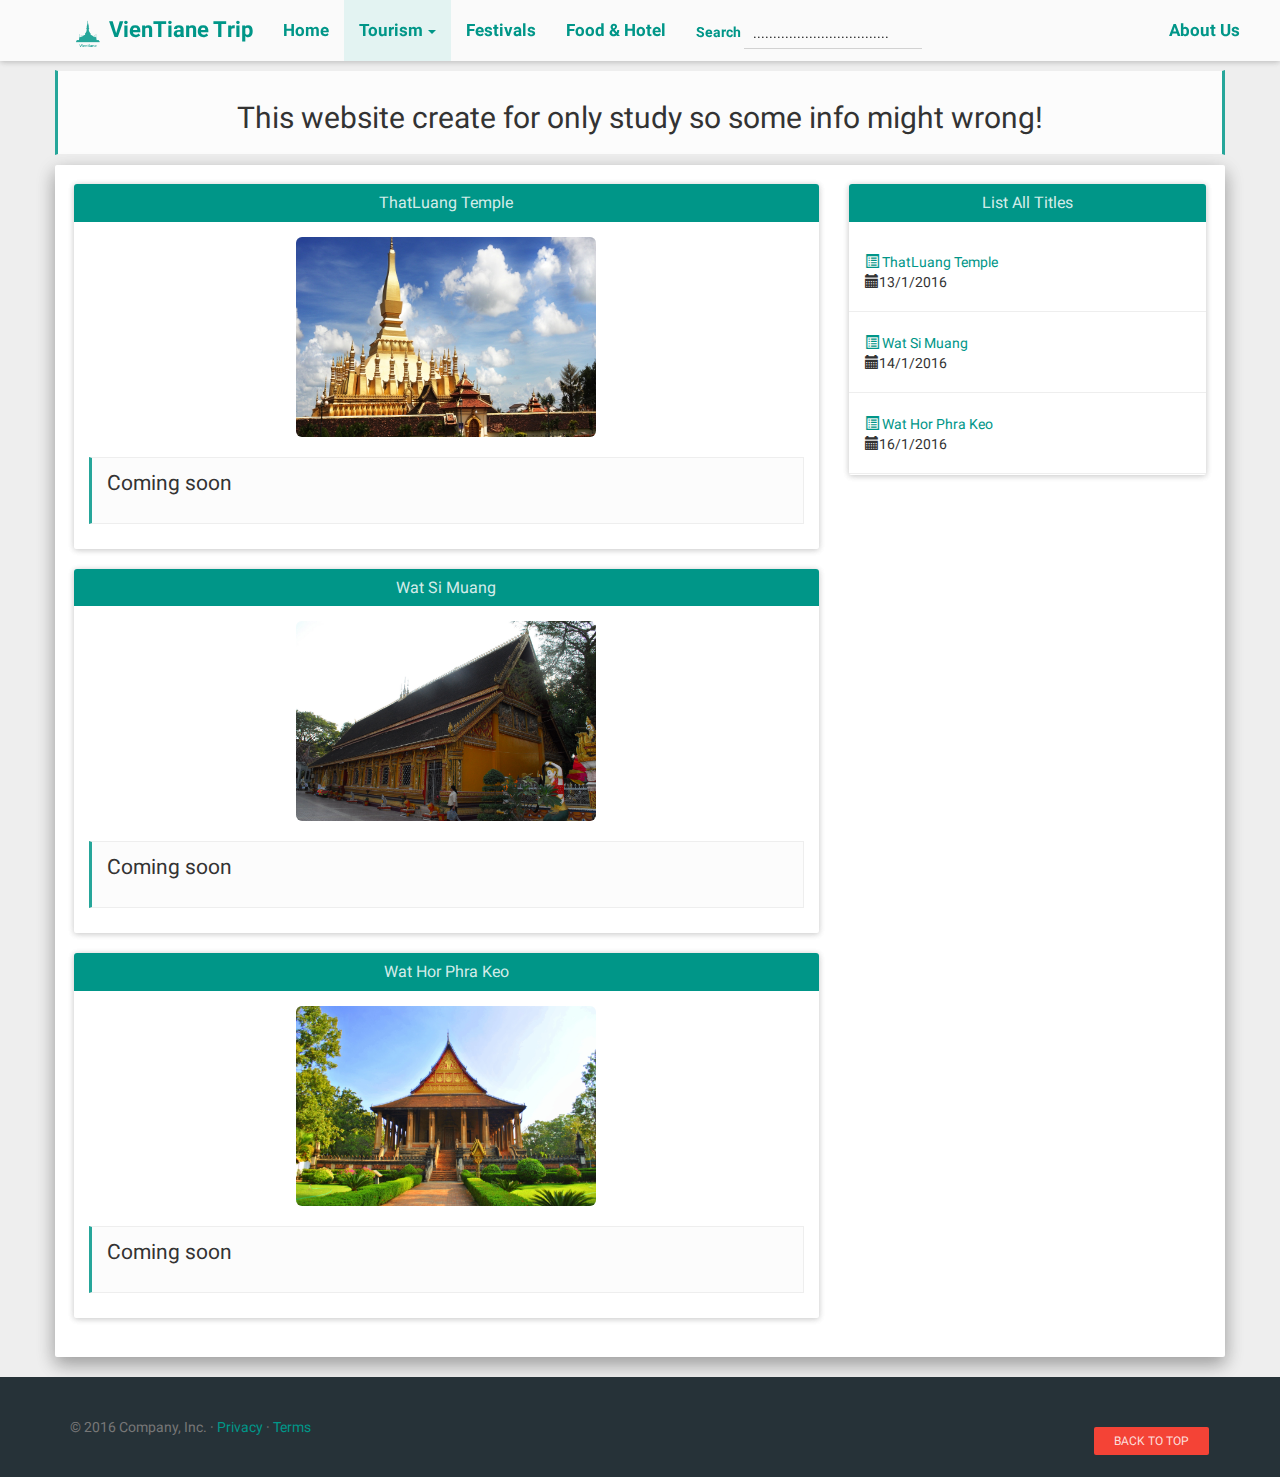
<file: tourism/temples.html>
<!DOCTYPE html>
<html>
<head>
	<meta charset="utf-8">
	<meta http-equiv="X-UA-Compatible" content="IE=edge">
	<meta name="viewport" content="width=device-width, initial-scale=1">
	<link rel="shortcut icon" type="image/x-icon" href="./../images/Vientiane1.png">

	<title>VienTiane Trip</title>

	<!-- Import CSS -->
	<link rel="stylesheet" href="./../css/bootstrap.min.css">
	<link rel="stylesheet" href="./../css/custom.css">

	<link href="./../css/roboto.min.css" rel="stylesheet">
	<link href="./../css/material-fullpalette.css" rel="stylesheet">
	
	<style>
           
    </style>

</head>
<body>
<div>
	<nav class="navbar navbar-material-grey-50 navbar-fixed-top sample shadow-z-1">
	  <div class="container">
	    <!-- Brand and toggle get grouped for better mobile display -->
	    <div class="navbar-header">
	      <button type="button" class="navbar-toggle collapsed text-primary" data-toggle="collapse" data-target="#bs-example-navbar-collapse-1" aria-expanded="false">
	        <span class="sr-only">Toggle navigation</span>
	        <span class="icon-bar"></span>
	        <span class="icon-bar"></span>
	        <span class="icon-bar"></span>
	      </button>
	      <a class="navbar-brand " href="#"><B class="text-primary"><!-- <big> Vientiane Trip</big></B> -->
	      <img alt="Helping LAO" src="./../images/VientianeNew.png" height="35px" width="35px">
	      <b></b>
	      <B class="text-primary"><big>VienTiane Trip</big></B></B>
	      </a>
	    </div>
		<div class="container">
	    <!-- Collect the nav links, forms, and other content for toggling -->
	    <div class="collapse navbar-collapse" id="bs-example-navbar-collapse-1">
	      <div class="container">
	      <ul class="nav navbar-nav text-primary">
	        <li><a href="./../index.html"><B><big> Home</big></B></a></li>
	        <li class="dropdown active text-primary">
	          <a href="bootstrap-elements.html" data-target="#" class="dropdown-toggle" data-toggle="dropdown"><B><big> Tourism</big></B>
	            <b class="caret"></b></a>
	          <ul class="dropdown-menu">
	            <li class="active2"><a href="#">Temples</a></li>
	            <li><a href="./markets.html">Markets</a></li>
	            <li><a href="./historys.html">Historys</a></li>
	            <li><a href="./anywhere.html">AnyWhere</a></li>
	          </ul>
	        </li>
	        
	        <li><a href="./../festivals.html"><B><big> Festivals</big></B></a></li>
	        <li><a href="./../food_hotel.html"><B><big> Food & Hotel</big></B></a></li>
	        
	      </ul>
		      <form class="navbar-form navbar-left text-primary">
		        <div class="form-group">
		          <label>Search</label>
		          <input type="text" class="form-control col-md-8" placeholder="   ..................................">
		        </div>
		      </form>
		    <ul class="nav navbar-nav navbar-right text-primary">
        		<li><a href="./../aboutUs.html"><B><big> About Us</big></B></a></li>
        	</ul>
	      </div><!-- /.container -->
	    </div><!-- /.navbar-collapse -->
	  </div><!-- /.container-fluid -->
	</nav><!-- Nav fixed to top -->
</div>
<!-- End of Header -->



<!-- Contents -->


<div class="container task important2">
	<H2 align="center">This website create for only study so some info might wrong!</H2>
</div>
<div class="container jumbotron">
	<div class="row">
		<!-- 1 -->
		<div class="col-lg-8">
			<div class="panel panel-primary">
			  <div class="panel-heading">
			    <h3 class="panel-title" align="center" id="thatluang">ThatLuang Temple</h3>
			  </div>
			  <div class="panel-body" align="center">
			  	<a href="./../images/thatluang.jpg" target="_blank">
			    <img src="./../images/thatluang.jpg" class="img-rounded" height="200" width="300" alt=""></a>
			    <br><br>
			    <div class="task important" align="left">
			    <p>Coming soon</p>
			    </div>
			  </div>
			</div>			
		</div>

		<div class="col-lg-4">
			<div class="panel panel-primary">
			  <div class="panel-heading">
			    <h3 class="panel-title" align="center">List All Titles</h3>
			  </div>
			  <div class="panel-body" align="center">
			  </div>
			    <ul class="list-group">
				    <li class="list-group-item"><a href="#thatluang"><span class="glyphicon glyphicon-list-alt"></span> ThatLuang Temple</a><br><span class="glyphicon glyphicon-calendar"></span>13/1/2016</li><hr>
				    <li class="list-group-item"><a href="#simuang"><span class="glyphicon glyphicon-list-alt"></span> Wat Si Muang</a><br><span class="glyphicon glyphicon-calendar"></span>14/1/2016</li><hr>
				    <li class="list-group-item"><a href="#horphrakeo"><span class="glyphicon glyphicon-list-alt"></span> Wat Hor Phra Keo</a><br><span class="glyphicon glyphicon-calendar"></span>16/1/2016</li><hr>
				</ul>
			</div>
		</div>
		<!-- 2 -->
		<div class="col-lg-8">
			<div class="panel panel-primary">
			  <div class="panel-heading">
			    <h3 class="panel-title" align="center" id="simuang">Wat Si Muang</h3>
			  </div>
			  <div class="panel-body" align="center">
			  	<a href="./../images/WatSiMuang.jpg" target="_blank">
			    <img src="./../images/WatSiMuang.jpg" class="img-rounded" height="200" width="300" alt=""></a>
			    <br><br>
			    <div class="task important" align="left">
			    <p>Coming soon</p>
			    </div>
			  </div>
			</div>			
		</div>
		
		<!-- 3 -->
		<div class="col-lg-8">
			<div class="panel panel-primary">
			  <div class="panel-heading">
			    <h3 class="panel-title" align="center" id="horphrakeo">Wat Hor Phra Keo</h3>
			  </div>
			  <div class="panel-body" align="center">
			  	<a href="./../images/horphrakeo.jpg" target="_blank">
			    <img src="./../images/horphrakeo.jpg" class="img-rounded" height="200" width="300" alt=""></a>
			    <br><br>
			    <div class="task important" align="left">
			    <p>Coming soon</p>
			    </div>
			  </div>
			</div>		
		</div>
		
	</div>
</div>




<!-- Footer -->
<div class="footer">
	<div class="container">
        <br><br>
        <p class="pull-right"><a href="#" class="btn btn-sm btn-danger">Back to top</a></p>
        <p class="text-muted credit">&copy; 2016 Company, Inc. &middot; <a href="#">Privacy</a> &middot; <a href="#">Terms</a></p>    
    </div>
</div>



<!-- Import JS -->
<script src="./../js/jquery.min.js"></script>
<script src="./../js/bootstrap.min.js"></script>

<script src="./../js/material.min.js"></script>

<script>
    $(document).ready(function() {
        // This command is used to initialize some elements and make them work properly

        $.material.init();

    });
</script>

</body>
</html>
</file>
<file: css/custom.css>
/*set font on website*/
@font-face{
            font-family:Myfont;
            src:url(./../fonts/Phetsarath_OT.ttf);
          }
body{
      padding-top: 70px;
      font-family:Myfont;
    }


/*set style in the detail of post*/
.task{
  background: #fcfcfc;
  border: 1px solid #eee;
  margin-bottom: 10px;
  border-left: 3px solid #eee;
  padding: 10px 15px;
  font-size: 13px;
}

.task.important{
  border-left: 3px solid #26A69A;
}
.task.important2{
  border-left: 3px solid #26A69A;
  border-right: 3px solid #26A69A;
}

/*set footer on last website*/
.footer {
  height: 100px;
  background-color: #263238;
}



/*When stay at page set active*/
.active {
    background-color: #E0F2F1;
    color: #00695C;
}
.active2 {
    background-color: #26A69A;
    color: #FFFF;
}
</file>
<file: css/roboto.min.css>
@font-face{font-family:RobotoDraft;src:local('RobotoDraft'),local('RobotoDraft-Regular'),local('Roboto-Regular'),url(../fonts/RobotoDraftRegular.woff2) format('woff2'),url(../fonts/RobotoDraftRegular.woff) format('woff')}@font-face{font-family:RobotoDraft;font-weight:500;src:local('RobotoDraft Medium'),local('RobotoDraft-Medium'),local('Roboto-Medium'),url(../fonts/RobotoDraftMedium.woff2) format('woff2'),url(../fonts/RobotoDraftMedium.woff) format('woff')}@font-face{font-family:RobotoDraft;font-weight:700;src:local('RobotoDraft Bold'),local('RobotoDraft-Bold'),local('Roboto-Bold'),url(../fonts/RobotoDraftBold.woff2) format('woff2'),url(../fonts/RobotoDraftBold.woff) format('woff')}@font-face{font-family:RobotoDraft;font-style:italic;src:local('RobotoDraft Italic'),local('RobotoDraft-Italic'),local('Roboto-Italic'),url(../fonts/RobotoDraftItalic.woff2) format('woff2'),url(../fonts/RobotoDraftItalic.woff) format('woff')}
/*# sourceMappingURL=roboto.min.css.map */
</file>
